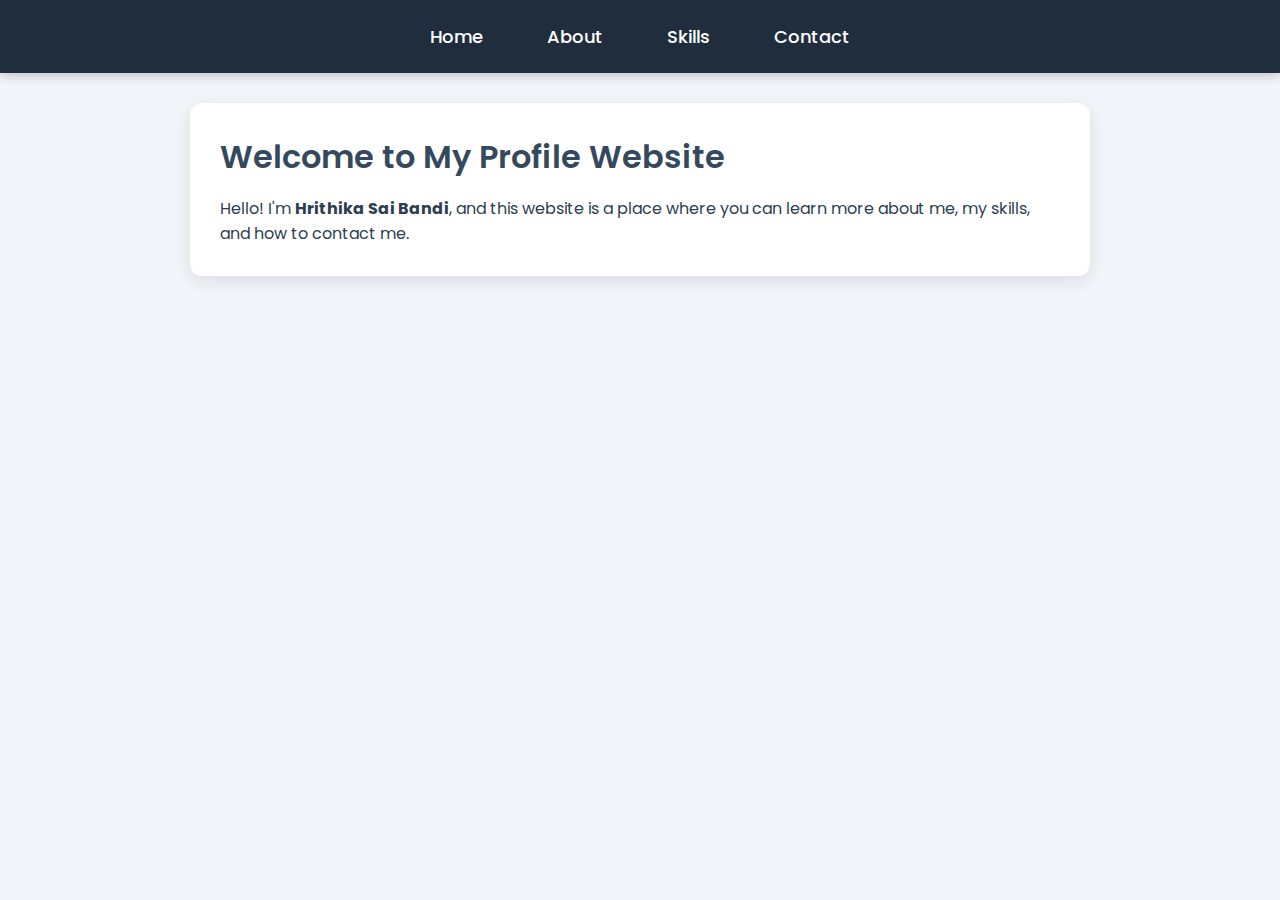
<file: index.html>
<!DOCTYPE html>
<html lang="en">
<head>
    <meta charset="UTF-8">
    <title>Home - My Profile</title>
    <link rel="stylesheet" href="style.css">
</head>
<body>

<nav>
    <a href="index.html">Home</a>
    <a href="about.html">About</a>
    <a href="skills.html">Skills</a>
    <a href="contact.html">Contact</a>
</nav>

<section>
    <h1>Welcome to My Profile Website</h1>
     <p>
        Hello! I'm <b>Hrithika Sai Bandi</b>, and this website is a place where you can 
        learn more about me, my skills, and how to contact me.
    </p>
</section>

</body>
</html>
</file>
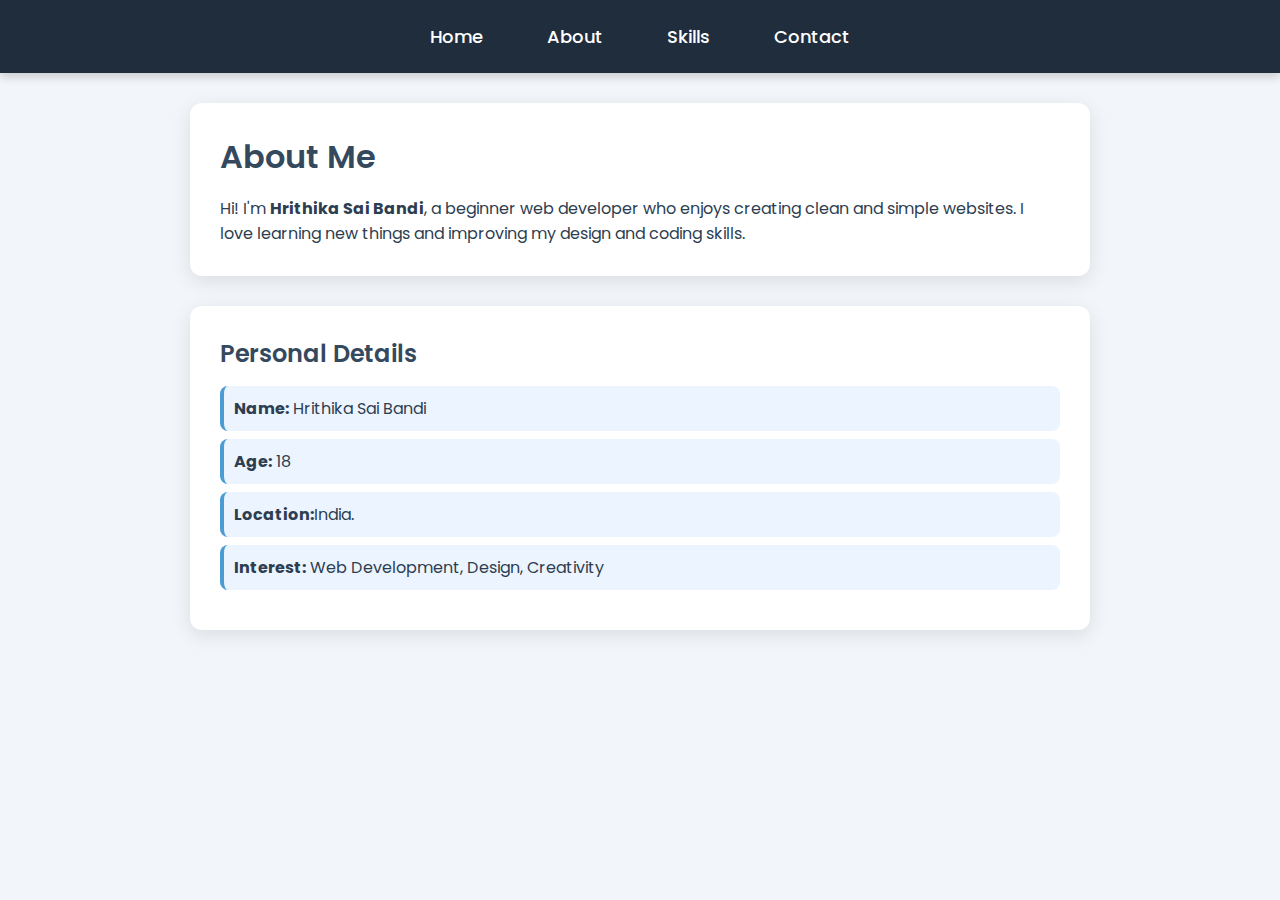
<file: about.html>
<!DOCTYPE html>
<html lang="en">
<head>
    <meta charset="UTF-8">
    <title>About - My Profile</title>
    <link rel="stylesheet" href="style.css">
</head>
<body>

<nav>
    <a href="index.html">Home</a>
    <a href="about.html">About</a>
    <a href="skills.html">Skills</a>
    <a href="contact.html">Contact</a>
</nav>

<section>
    <h1>About Me</h1>
     <p>
        Hi! I'm <b>Hrithika Sai Bandi</b>, a beginner web developer who enjoys creating clean and simple websites.
        I love learning new things and improving my design and coding skills.
    </p>
</section>
<section>
    <h2>Personal Details</h2>
    <ul>
        <li><b>Name:</b> Hrithika Sai Bandi</li>
        <li><b>Age:</b> 18</li>
        <li><b>Location:</b>India.</li>
        <li><b>Interest:</b> Web Development, Design, Creativity</li>
    </ul>
</section>

</body>
</html>
</file>
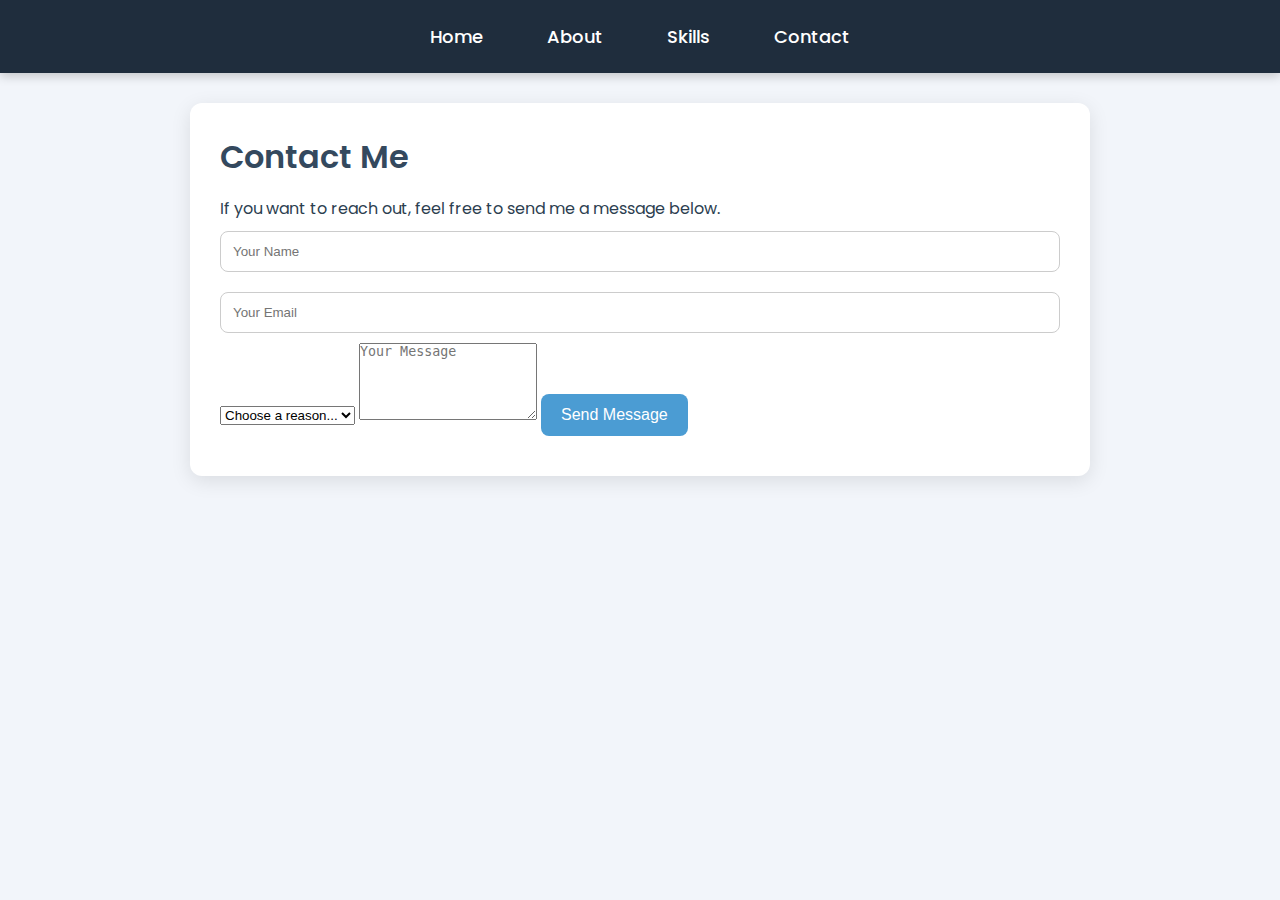
<file: contact.html>
<!DOCTYPE html>
<html lang="en">
<head>
    <meta charset="UTF-8">
    <title>Contact - My Profile</title>
    <link rel="stylesheet" href="style.css">
</head>
<body>

<nav>
    <a href="index.html">Home</a>
    <a href="about.html">About</a>
    <a href="skills.html">Skills</a>
    <a href="contact.html">Contact</a>
</nav>

<section>
    <h1>Contact Me</h1>
    <p>If you want to reach out, feel free to send me a message below.</p>

    <!-- CONTACT FORM -->
    <input type="text" id="contactName" placeholder="Your Name">
    <input type="email" id="contactEmail" placeholder="Your Email">

    <select id="contactReason">
        <option value="">Choose a reason...</option>
        <option value="Hello! I wanted to say hi.">Just Saying Hi</option>
        <option value="I want to talk about a project.">Project Inquiry</option>
        <option value="I want to work with you.">Collaboration</option>
    </select>

    <textarea id="contactMessage" placeholder="Your Message" rows="5"></textarea>

    <button onclick="submitContact()">Send Message</button>

    <p id="contactOutput" style="margin-top:10px; font-weight:600;"></p>
</section>

<script src="script.js"></script>
</body>
</html>
</file>
<file: style.css>
/* Import Google Font */
@import url('https://fonts.googleapis.com/css2?family=Poppins:wght@300;400;600&display=swap');

* {
    margin: 0;
    padding: 0;
    box-sizing: border-box;
}

body {
    font-family: "Poppins", sans-serif;
    background: #f2f5fa;
    color: #2c3e50;
}

/* NAVIGATION BAR */
nav {
    background: #1f2d3d;
    padding: 15px;
    display: flex;
    justify-content: center;
    box-shadow: 0 3px 10px rgba(0,0,0,0.2);
}

nav a {
    color: #fff;
    text-decoration: none;
    margin: 0 20px;
    font-size: 18px;
    font-weight: 500;
    padding: 8px 12px;
    transition: 0.3s;
    border-radius: 5px;
}

nav a:hover {
    background: #4b9cd3;
}

/* SECTIONS */
section {
    max-width: 900px;
    background: #fff;
    padding: 30px;
    margin: 30px auto;
    border-radius: 12px;
    box-shadow: 0 5px 20px rgba(0,0,0,0.1);
}

section h1, section h2 {
    font-weight: 600;
    color: #34495e;
    margin-bottom: 15px;
}

/* BUTTONS */
button {
    padding: 12px 20px;
    background: #4b9cd3;
    color: white;
    border: none;
    border-radius: 8px;
    font-size: 16px;
    cursor: pointer;
    transition: 0.3s;
    margin-top: 10px;
}

button:hover {
    background: #1f78b4;
}

/* INPUT FIELDS */
input {
    width: 100%;
    padding: 12px;
    margin: 10px 0;
    border-radius: 8px;
    border: 1px solid #ccc;
    outline: none;
    transition: 0.3s;
}

input:focus {
    border-color: #4b9cd3;
}

/* UL LIST */
ul {
    list-style: none;
    margin: 10px 0;
    padding: 0;
}

ul li {
    background: #ecf4ff;
    padding: 10px;
    margin: 8px 0;
    border-radius: 8px;
    font-weight: 400;
    border-left: 4px solid #4b9cd3;
    transition: 0.3s ease;
}

ul li:hover {
    background: #d9ebff;
}
</file>
